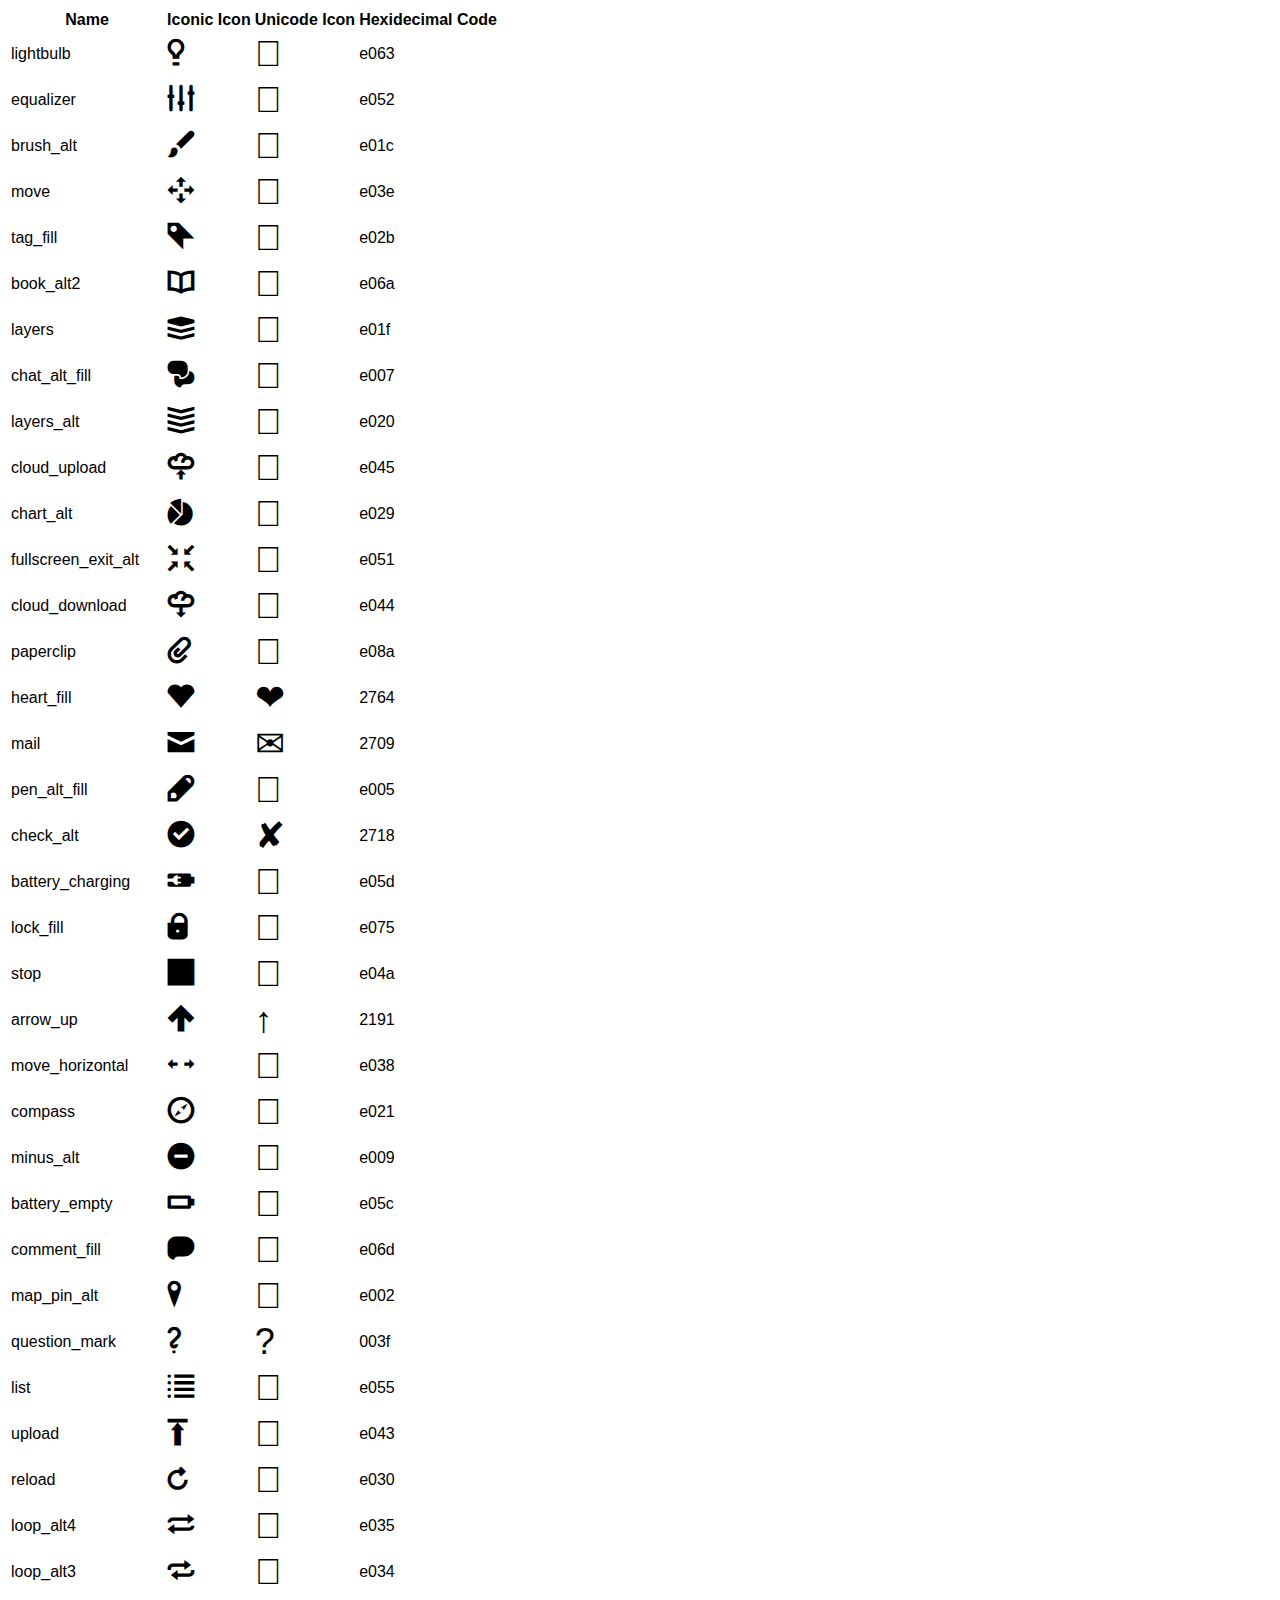
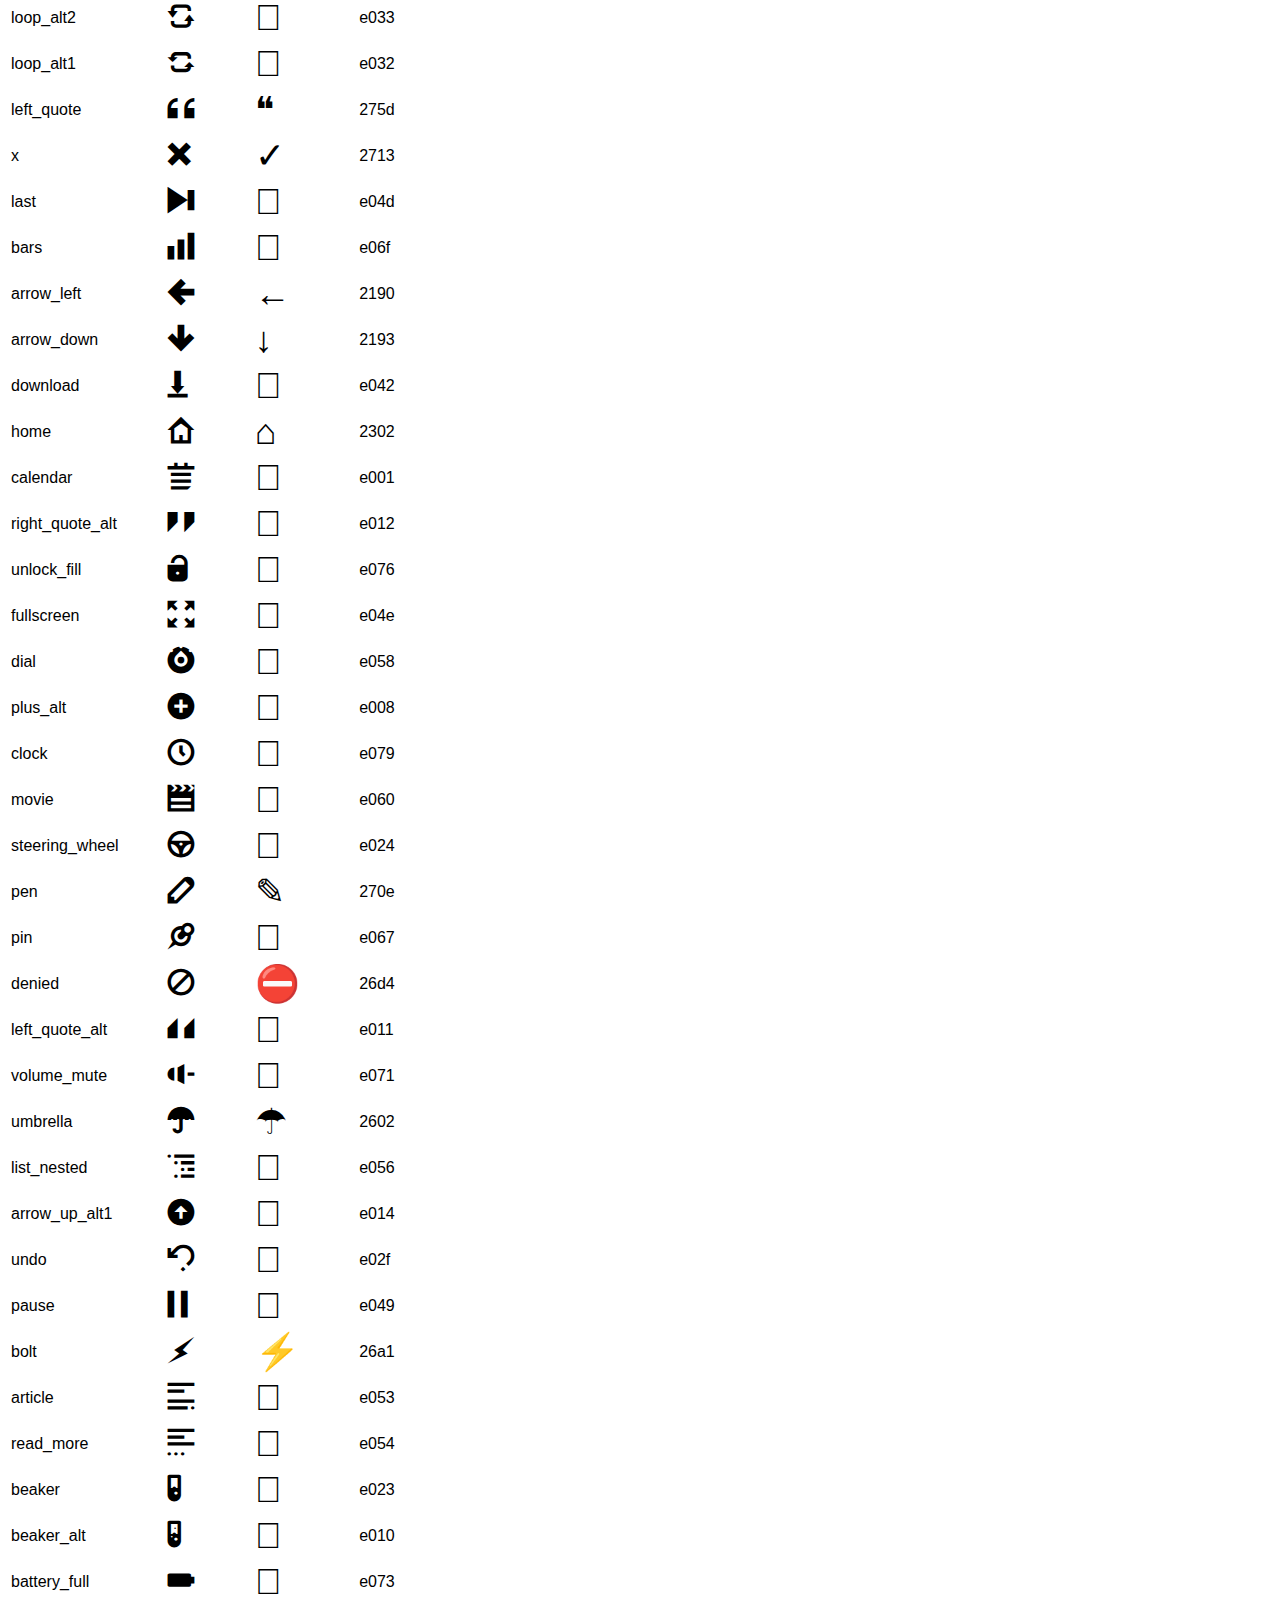
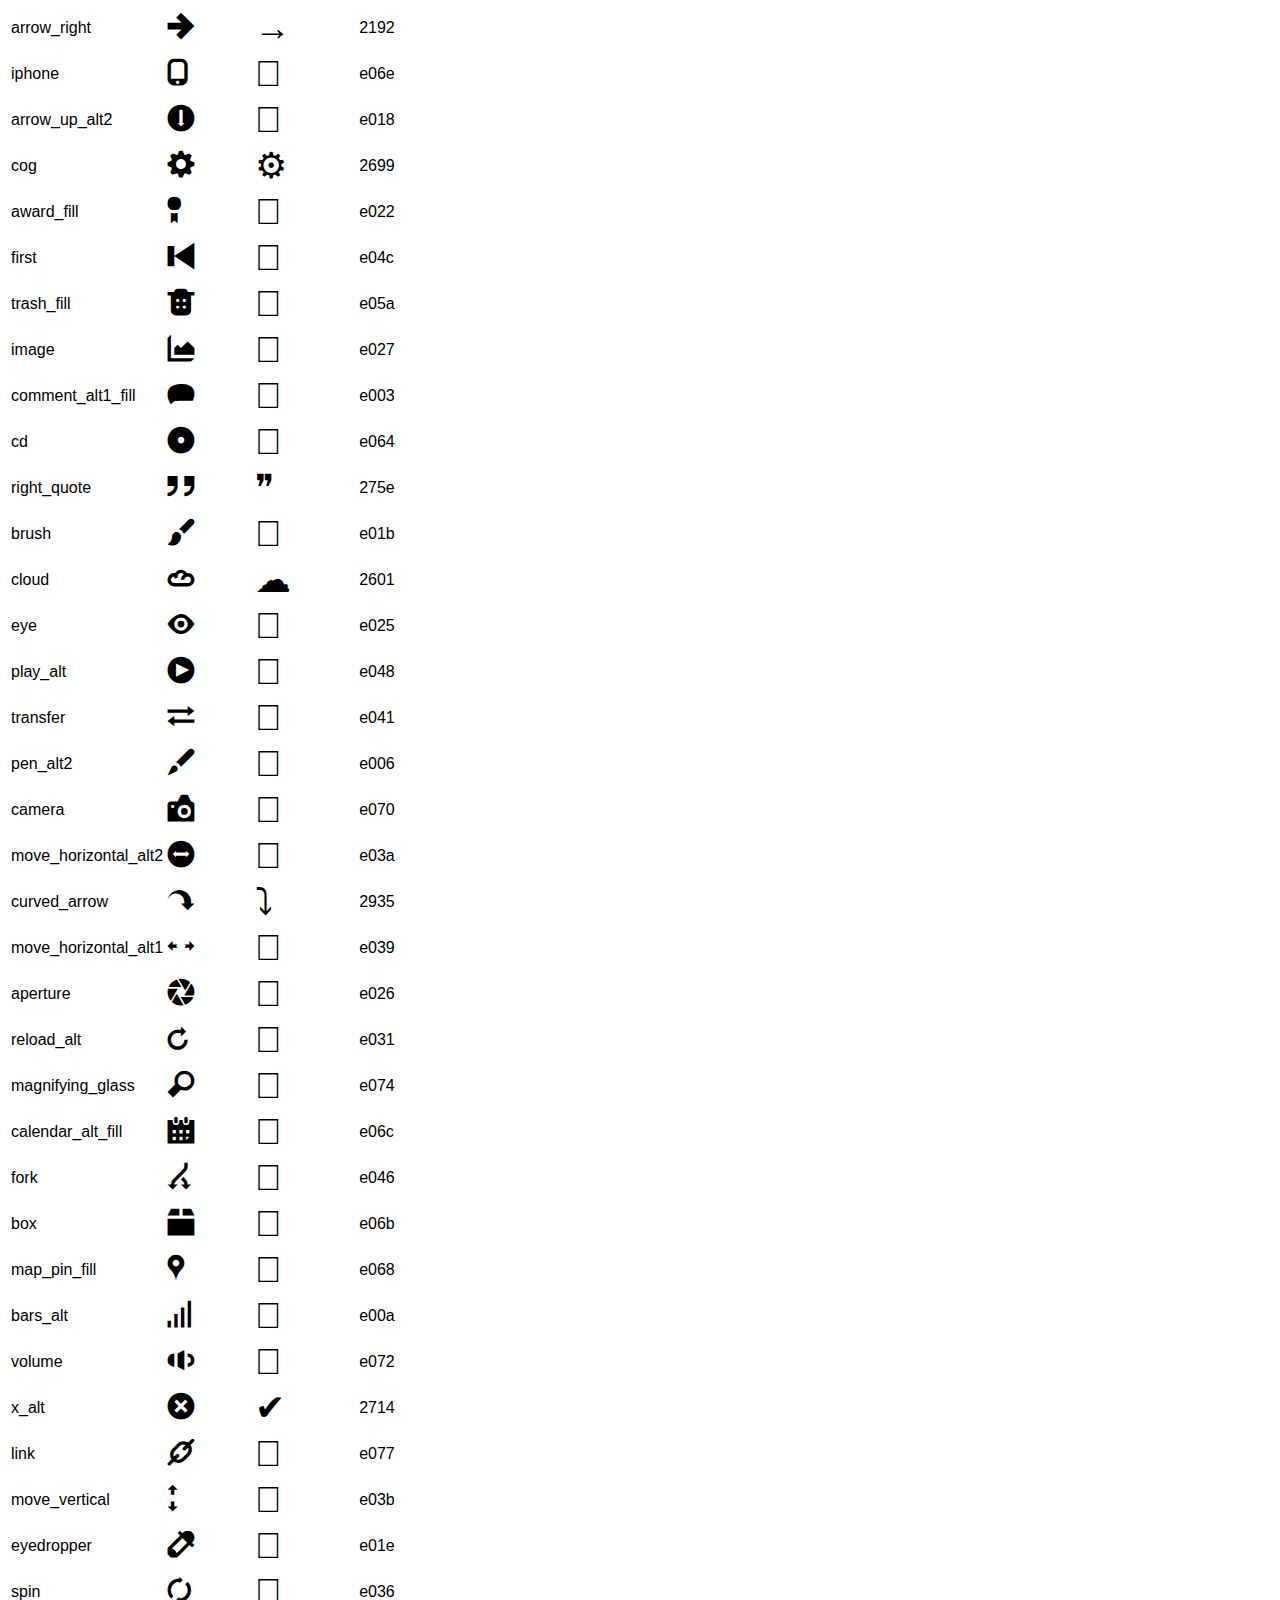
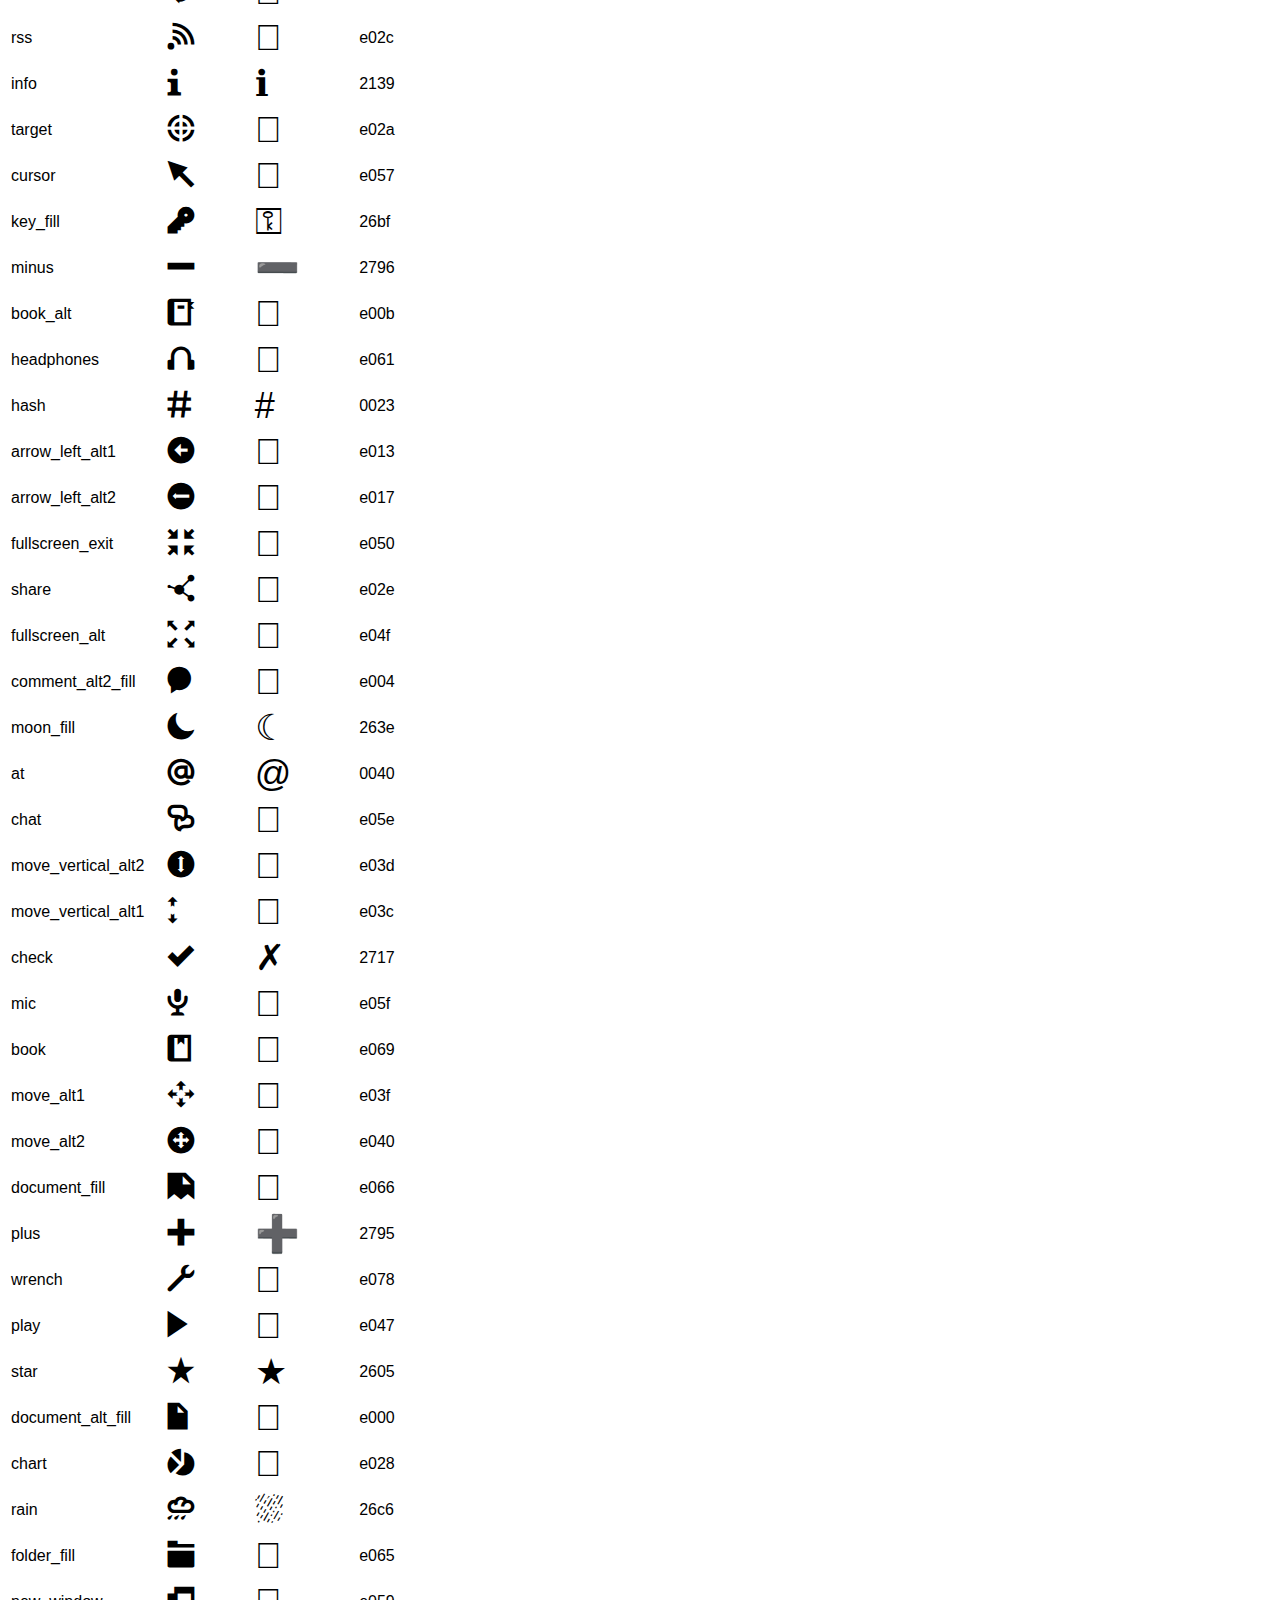
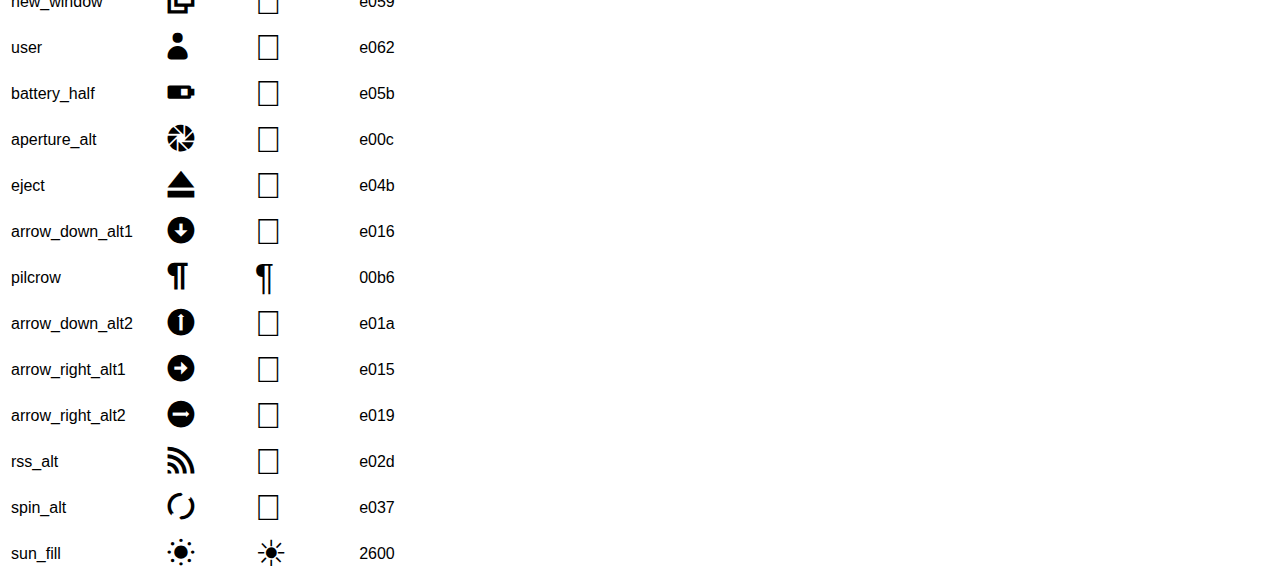
<file: assets/iconic fill/iconic_fill_demo.html>
<html><head><title>Iconic Font-embedding demo</title><link rel='stylesheet' href='iconic_fill.css' type='text/css' media='screen' /><style> body {font-family:'Helvetica', arial, sans-serif;} span { font-size:36px; }</style><body><table><tr><th>Name</th><th>Iconic Icon</th><th>Unicode Icon</th><th>Hexidecimal Code</th><tr><td>lightbulb</td><td><span class='iconic lightbulb'></span></td><td><span class='lightbulb'></span></td><td>e063</td></tr><tr><td>equalizer</td><td><span class='iconic equalizer'></span></td><td><span class='equalizer'></span></td><td>e052</td></tr><tr><td>brush_alt</td><td><span class='iconic brush_alt'></span></td><td><span class='brush_alt'></span></td><td>e01c</td></tr><tr><td>move</td><td><span class='iconic move'></span></td><td><span class='move'></span></td><td>e03e</td></tr><tr><td>tag_fill</td><td><span class='iconic tag_fill'></span></td><td><span class='tag_fill'></span></td><td>e02b</td></tr><tr><td>book_alt2</td><td><span class='iconic book_alt2'></span></td><td><span class='book_alt2'></span></td><td>e06a</td></tr><tr><td>layers</td><td><span class='iconic layers'></span></td><td><span class='layers'></span></td><td>e01f</td></tr><tr><td>chat_alt_fill</td><td><span class='iconic chat_alt_fill'></span></td><td><span class='chat_alt_fill'></span></td><td>e007</td></tr><tr><td>layers_alt</td><td><span class='iconic layers_alt'></span></td><td><span class='layers_alt'></span></td><td>e020</td></tr><tr><td>cloud_upload</td><td><span class='iconic cloud_upload'></span></td><td><span class='cloud_upload'></span></td><td>e045</td></tr><tr><td>chart_alt</td><td><span class='iconic chart_alt'></span></td><td><span class='chart_alt'></span></td><td>e029</td></tr><tr><td>fullscreen_exit_alt</td><td><span class='iconic fullscreen_exit_alt'></span></td><td><span class='fullscreen_exit_alt'></span></td><td>e051</td></tr><tr><td>cloud_download</td><td><span class='iconic cloud_download'></span></td><td><span class='cloud_download'></span></td><td>e044</td></tr><tr><td>paperclip</td><td><span class='iconic paperclip'></span></td><td><span class='paperclip'></span></td><td>e08a</td></tr><tr><td>heart_fill</td><td><span class='iconic heart_fill'></span></td><td><span class='heart_fill'></span></td><td>2764</td></tr><tr><td>mail</td><td><span class='iconic mail'></span></td><td><span class='mail'></span></td><td>2709</td></tr><tr><td>pen_alt_fill</td><td><span class='iconic pen_alt_fill'></span></td><td><span class='pen_alt_fill'></span></td><td>e005</td></tr><tr><td>check_alt</td><td><span class='iconic check_alt'></span></td><td><span class='check_alt'></span></td><td>2718</td></tr><tr><td>battery_charging</td><td><span class='iconic battery_charging'></span></td><td><span class='battery_charging'></span></td><td>e05d</td></tr><tr><td>lock_fill</td><td><span class='iconic lock_fill'></span></td><td><span class='lock_fill'></span></td><td>e075</td></tr><tr><td>stop</td><td><span class='iconic stop'></span></td><td><span class='stop'></span></td><td>e04a</td></tr><tr><td>arrow_up</td><td><span class='iconic arrow_up'></span></td><td><span class='arrow_up'></span></td><td>2191</td></tr><tr><td>move_horizontal</td><td><span class='iconic move_horizontal'></span></td><td><span class='move_horizontal'></span></td><td>e038</td></tr><tr><td>compass</td><td><span class='iconic compass'></span></td><td><span class='compass'></span></td><td>e021</td></tr><tr><td>minus_alt</td><td><span class='iconic minus_alt'></span></td><td><span class='minus_alt'></span></td><td>e009</td></tr><tr><td>battery_empty</td><td><span class='iconic battery_empty'></span></td><td><span class='battery_empty'></span></td><td>e05c</td></tr><tr><td>comment_fill</td><td><span class='iconic comment_fill'></span></td><td><span class='comment_fill'></span></td><td>e06d</td></tr><tr><td>map_pin_alt</td><td><span class='iconic map_pin_alt'></span></td><td><span class='map_pin_alt'></span></td><td>e002</td></tr><tr><td>question_mark</td><td><span class='iconic question_mark'></span></td><td><span class='question_mark'></span></td><td>003f</td></tr><tr><td>list</td><td><span class='iconic list'></span></td><td><span class='list'></span></td><td>e055</td></tr><tr><td>upload</td><td><span class='iconic upload'></span></td><td><span class='upload'></span></td><td>e043</td></tr><tr><td>reload</td><td><span class='iconic reload'></span></td><td><span class='reload'></span></td><td>e030</td></tr><tr><td>loop_alt4</td><td><span class='iconic loop_alt4'></span></td><td><span class='loop_alt4'></span></td><td>e035</td></tr><tr><td>loop_alt3</td><td><span class='iconic loop_alt3'></span></td><td><span class='loop_alt3'></span></td><td>e034</td></tr><tr><td>loop_alt2</td><td><span class='iconic loop_alt2'></span></td><td><span class='loop_alt2'></span></td><td>e033</td></tr><tr><td>loop_alt1</td><td><span class='iconic loop_alt1'></span></td><td><span class='loop_alt1'></span></td><td>e032</td></tr><tr><td>left_quote</td><td><span class='iconic left_quote'></span></td><td><span class='left_quote'></span></td><td>275d</td></tr><tr><td>x</td><td><span class='iconic x'></span></td><td><span class='x'></span></td><td>2713</td></tr><tr><td>last</td><td><span class='iconic last'></span></td><td><span class='last'></span></td><td>e04d</td></tr><tr><td>bars</td><td><span class='iconic bars'></span></td><td><span class='bars'></span></td><td>e06f</td></tr><tr><td>arrow_left</td><td><span class='iconic arrow_left'></span></td><td><span class='arrow_left'></span></td><td>2190</td></tr><tr><td>arrow_down</td><td><span class='iconic arrow_down'></span></td><td><span class='arrow_down'></span></td><td>2193</td></tr><tr><td>download</td><td><span class='iconic download'></span></td><td><span class='download'></span></td><td>e042</td></tr><tr><td>home</td><td><span class='iconic home'></span></td><td><span class='home'></span></td><td>2302</td></tr><tr><td>calendar</td><td><span class='iconic calendar'></span></td><td><span class='calendar'></span></td><td>e001</td></tr><tr><td>right_quote_alt</td><td><span class='iconic right_quote_alt'></span></td><td><span class='right_quote_alt'></span></td><td>e012</td></tr><tr><td>unlock_fill</td><td><span class='iconic unlock_fill'></span></td><td><span class='unlock_fill'></span></td><td>e076</td></tr><tr><td>fullscreen</td><td><span class='iconic fullscreen'></span></td><td><span class='fullscreen'></span></td><td>e04e</td></tr><tr><td>dial</td><td><span class='iconic dial'></span></td><td><span class='dial'></span></td><td>e058</td></tr><tr><td>plus_alt</td><td><span class='iconic plus_alt'></span></td><td><span class='plus_alt'></span></td><td>e008</td></tr><tr><td>clock</td><td><span class='iconic clock'></span></td><td><span class='clock'></span></td><td>e079</td></tr><tr><td>movie</td><td><span class='iconic movie'></span></td><td><span class='movie'></span></td><td>e060</td></tr><tr><td>steering_wheel</td><td><span class='iconic steering_wheel'></span></td><td><span class='steering_wheel'></span></td><td>e024</td></tr><tr><td>pen</td><td><span class='iconic pen'></span></td><td><span class='pen'></span></td><td>270e</td></tr><tr><td>pin</td><td><span class='iconic pin'></span></td><td><span class='pin'></span></td><td>e067</td></tr><tr><td>denied</td><td><span class='iconic denied'></span></td><td><span class='denied'></span></td><td>26d4</td></tr><tr><td>left_quote_alt</td><td><span class='iconic left_quote_alt'></span></td><td><span class='left_quote_alt'></span></td><td>e011</td></tr><tr><td>volume_mute</td><td><span class='iconic volume_mute'></span></td><td><span class='volume_mute'></span></td><td>e071</td></tr><tr><td>umbrella</td><td><span class='iconic umbrella'></span></td><td><span class='umbrella'></span></td><td>2602</td></tr><tr><td>list_nested</td><td><span class='iconic list_nested'></span></td><td><span class='list_nested'></span></td><td>e056</td></tr><tr><td>arrow_up_alt1</td><td><span class='iconic arrow_up_alt1'></span></td><td><span class='arrow_up_alt1'></span></td><td>e014</td></tr><tr><td>undo</td><td><span class='iconic undo'></span></td><td><span class='undo'></span></td><td>e02f</td></tr><tr><td>pause</td><td><span class='iconic pause'></span></td><td><span class='pause'></span></td><td>e049</td></tr><tr><td>bolt</td><td><span class='iconic bolt'></span></td><td><span class='bolt'></span></td><td>26a1</td></tr><tr><td>article</td><td><span class='iconic article'></span></td><td><span class='article'></span></td><td>e053</td></tr><tr><td>read_more</td><td><span class='iconic read_more'></span></td><td><span class='read_more'></span></td><td>e054</td></tr><tr><td>beaker</td><td><span class='iconic beaker'></span></td><td><span class='beaker'></span></td><td>e023</td></tr><tr><td>beaker_alt</td><td><span class='iconic beaker_alt'></span></td><td><span class='beaker_alt'></span></td><td>e010</td></tr><tr><td>battery_full</td><td><span class='iconic battery_full'></span></td><td><span class='battery_full'></span></td><td>e073</td></tr><tr><td>arrow_right</td><td><span class='iconic arrow_right'></span></td><td><span class='arrow_right'></span></td><td>2192</td></tr><tr><td>iphone</td><td><span class='iconic iphone'></span></td><td><span class='iphone'></span></td><td>e06e</td></tr><tr><td>arrow_up_alt2</td><td><span class='iconic arrow_up_alt2'></span></td><td><span class='arrow_up_alt2'></span></td><td>e018</td></tr><tr><td>cog</td><td><span class='iconic cog'></span></td><td><span class='cog'></span></td><td>2699</td></tr><tr><td>award_fill</td><td><span class='iconic award_fill'></span></td><td><span class='award_fill'></span></td><td>e022</td></tr><tr><td>first</td><td><span class='iconic first'></span></td><td><span class='first'></span></td><td>e04c</td></tr><tr><td>trash_fill</td><td><span class='iconic trash_fill'></span></td><td><span class='trash_fill'></span></td><td>e05a</td></tr><tr><td>image</td><td><span class='iconic image'></span></td><td><span class='image'></span></td><td>e027</td></tr><tr><td>comment_alt1_fill</td><td><span class='iconic comment_alt1_fill'></span></td><td><span class='comment_alt1_fill'></span></td><td>e003</td></tr><tr><td>cd</td><td><span class='iconic cd'></span></td><td><span class='cd'></span></td><td>e064</td></tr><tr><td>right_quote</td><td><span class='iconic right_quote'></span></td><td><span class='right_quote'></span></td><td>275e</td></tr><tr><td>brush</td><td><span class='iconic brush'></span></td><td><span class='brush'></span></td><td>e01b</td></tr><tr><td>cloud</td><td><span class='iconic cloud'></span></td><td><span class='cloud'></span></td><td>2601</td></tr><tr><td>eye</td><td><span class='iconic eye'></span></td><td><span class='eye'></span></td><td>e025</td></tr><tr><td>play_alt</td><td><span class='iconic play_alt'></span></td><td><span class='play_alt'></span></td><td>e048</td></tr><tr><td>transfer</td><td><span class='iconic transfer'></span></td><td><span class='transfer'></span></td><td>e041</td></tr><tr><td>pen_alt2</td><td><span class='iconic pen_alt2'></span></td><td><span class='pen_alt2'></span></td><td>e006</td></tr><tr><td>camera</td><td><span class='iconic camera'></span></td><td><span class='camera'></span></td><td>e070</td></tr><tr><td>move_horizontal_alt2</td><td><span class='iconic move_horizontal_alt2'></span></td><td><span class='move_horizontal_alt2'></span></td><td>e03a</td></tr><tr><td>curved_arrow</td><td><span class='iconic curved_arrow'></span></td><td><span class='curved_arrow'></span></td><td>2935</td></tr><tr><td>move_horizontal_alt1</td><td><span class='iconic move_horizontal_alt1'></span></td><td><span class='move_horizontal_alt1'></span></td><td>e039</td></tr><tr><td>aperture</td><td><span class='iconic aperture'></span></td><td><span class='aperture'></span></td><td>e026</td></tr><tr><td>reload_alt</td><td><span class='iconic reload_alt'></span></td><td><span class='reload_alt'></span></td><td>e031</td></tr><tr><td>magnifying_glass</td><td><span class='iconic magnifying_glass'></span></td><td><span class='magnifying_glass'></span></td><td>e074</td></tr><tr><td>calendar_alt_fill</td><td><span class='iconic calendar_alt_fill'></span></td><td><span class='calendar_alt_fill'></span></td><td>e06c</td></tr><tr><td>fork</td><td><span class='iconic fork'></span></td><td><span class='fork'></span></td><td>e046</td></tr><tr><td>box</td><td><span class='iconic box'></span></td><td><span class='box'></span></td><td>e06b</td></tr><tr><td>map_pin_fill</td><td><span class='iconic map_pin_fill'></span></td><td><span class='map_pin_fill'></span></td><td>e068</td></tr><tr><td>bars_alt</td><td><span class='iconic bars_alt'></span></td><td><span class='bars_alt'></span></td><td>e00a</td></tr><tr><td>volume</td><td><span class='iconic volume'></span></td><td><span class='volume'></span></td><td>e072</td></tr><tr><td>x_alt</td><td><span class='iconic x_alt'></span></td><td><span class='x_alt'></span></td><td>2714</td></tr><tr><td>link</td><td><span class='iconic link'></span></td><td><span class='link'></span></td><td>e077</td></tr><tr><td>move_vertical</td><td><span class='iconic move_vertical'></span></td><td><span class='move_vertical'></span></td><td>e03b</td></tr><tr><td>eyedropper</td><td><span class='iconic eyedropper'></span></td><td><span class='eyedropper'></span></td><td>e01e</td></tr><tr><td>spin</td><td><span class='iconic spin'></span></td><td><span class='spin'></span></td><td>e036</td></tr><tr><td>rss</td><td><span class='iconic rss'></span></td><td><span class='rss'></span></td><td>e02c</td></tr><tr><td>info</td><td><span class='iconic info'></span></td><td><span class='info'></span></td><td>2139</td></tr><tr><td>target</td><td><span class='iconic target'></span></td><td><span class='target'></span></td><td>e02a</td></tr><tr><td>cursor</td><td><span class='iconic cursor'></span></td><td><span class='cursor'></span></td><td>e057</td></tr><tr><td>key_fill</td><td><span class='iconic key_fill'></span></td><td><span class='key_fill'></span></td><td>26bf</td></tr><tr><td>minus</td><td><span class='iconic minus'></span></td><td><span class='minus'></span></td><td>2796</td></tr><tr><td>book_alt</td><td><span class='iconic book_alt'></span></td><td><span class='book_alt'></span></td><td>e00b</td></tr><tr><td>headphones</td><td><span class='iconic headphones'></span></td><td><span class='headphones'></span></td><td>e061</td></tr><tr><td>hash</td><td><span class='iconic hash'></span></td><td><span class='hash'></span></td><td>0023</td></tr><tr><td>arrow_left_alt1</td><td><span class='iconic arrow_left_alt1'></span></td><td><span class='arrow_left_alt1'></span></td><td>e013</td></tr><tr><td>arrow_left_alt2</td><td><span class='iconic arrow_left_alt2'></span></td><td><span class='arrow_left_alt2'></span></td><td>e017</td></tr><tr><td>fullscreen_exit</td><td><span class='iconic fullscreen_exit'></span></td><td><span class='fullscreen_exit'></span></td><td>e050</td></tr><tr><td>share</td><td><span class='iconic share'></span></td><td><span class='share'></span></td><td>e02e</td></tr><tr><td>fullscreen_alt</td><td><span class='iconic fullscreen_alt'></span></td><td><span class='fullscreen_alt'></span></td><td>e04f</td></tr><tr><td>comment_alt2_fill</td><td><span class='iconic comment_alt2_fill'></span></td><td><span class='comment_alt2_fill'></span></td><td>e004</td></tr><tr><td>moon_fill</td><td><span class='iconic moon_fill'></span></td><td><span class='moon_fill'></span></td><td>263e</td></tr><tr><td>at</td><td><span class='iconic at'></span></td><td><span class='at'></span></td><td>0040</td></tr><tr><td>chat</td><td><span class='iconic chat'></span></td><td><span class='chat'></span></td><td>e05e</td></tr><tr><td>move_vertical_alt2</td><td><span class='iconic move_vertical_alt2'></span></td><td><span class='move_vertical_alt2'></span></td><td>e03d</td></tr><tr><td>move_vertical_alt1</td><td><span class='iconic move_vertical_alt1'></span></td><td><span class='move_vertical_alt1'></span></td><td>e03c</td></tr><tr><td>check</td><td><span class='iconic check'></span></td><td><span class='check'></span></td><td>2717</td></tr><tr><td>mic</td><td><span class='iconic mic'></span></td><td><span class='mic'></span></td><td>e05f</td></tr><tr><td>book</td><td><span class='iconic book'></span></td><td><span class='book'></span></td><td>e069</td></tr><tr><td>move_alt1</td><td><span class='iconic move_alt1'></span></td><td><span class='move_alt1'></span></td><td>e03f</td></tr><tr><td>move_alt2</td><td><span class='iconic move_alt2'></span></td><td><span class='move_alt2'></span></td><td>e040</td></tr><tr><td>document_fill</td><td><span class='iconic document_fill'></span></td><td><span class='document_fill'></span></td><td>e066</td></tr><tr><td>plus</td><td><span class='iconic plus'></span></td><td><span class='plus'></span></td><td>2795</td></tr><tr><td>wrench</td><td><span class='iconic wrench'></span></td><td><span class='wrench'></span></td><td>e078</td></tr><tr><td>play</td><td><span class='iconic play'></span></td><td><span class='play'></span></td><td>e047</td></tr><tr><td>star</td><td><span class='iconic star'></span></td><td><span class='star'></span></td><td>2605</td></tr><tr><td>document_alt_fill</td><td><span class='iconic document_alt_fill'></span></td><td><span class='document_alt_fill'></span></td><td>e000</td></tr><tr><td>chart</td><td><span class='iconic chart'></span></td><td><span class='chart'></span></td><td>e028</td></tr><tr><td>rain</td><td><span class='iconic rain'></span></td><td><span class='rain'></span></td><td>26c6</td></tr><tr><td>folder_fill</td><td><span class='iconic folder_fill'></span></td><td><span class='folder_fill'></span></td><td>e065</td></tr><tr><td>new_window</td><td><span class='iconic new_window'></span></td><td><span class='new_window'></span></td><td>e059</td></tr><tr><td>user</td><td><span class='iconic user'></span></td><td><span class='user'></span></td><td>e062</td></tr><tr><td>battery_half</td><td><span class='iconic battery_half'></span></td><td><span class='battery_half'></span></td><td>e05b</td></tr><tr><td>aperture_alt</td><td><span class='iconic aperture_alt'></span></td><td><span class='aperture_alt'></span></td><td>e00c</td></tr><tr><td>eject</td><td><span class='iconic eject'></span></td><td><span class='eject'></span></td><td>e04b</td></tr><tr><td>arrow_down_alt1</td><td><span class='iconic arrow_down_alt1'></span></td><td><span class='arrow_down_alt1'></span></td><td>e016</td></tr><tr><td>pilcrow</td><td><span class='iconic pilcrow'></span></td><td><span class='pilcrow'></span></td><td>00b6</td></tr><tr><td>arrow_down_alt2</td><td><span class='iconic arrow_down_alt2'></span></td><td><span class='arrow_down_alt2'></span></td><td>e01a</td></tr><tr><td>arrow_right_alt1</td><td><span class='iconic arrow_right_alt1'></span></td><td><span class='arrow_right_alt1'></span></td><td>e015</td></tr><tr><td>arrow_right_alt2</td><td><span class='iconic arrow_right_alt2'></span></td><td><span class='arrow_right_alt2'></span></td><td>e019</td></tr><tr><td>rss_alt</td><td><span class='iconic rss_alt'></span></td><td><span class='rss_alt'></span></td><td>e02d</td></tr><tr><td>spin_alt</td><td><span class='iconic spin_alt'></span></td><td><span class='spin_alt'></span></td><td>e037</td></tr><tr><td>sun_fill</td><td><span class='iconic sun_fill'></span></td><td><span class='sun_fill'></span></td><td>2600</td></tr></table></body></html>
</file>
<file: assets/iconic fill/iconic_fill.css>
@font-face { font-family: 'IconicFill'; src: url('iconic_fill.eot'); src: url('iconic_fill.eot?#iefix') format('embedded-opentype'), url('iconic_fill.ttf') format('truetype'), url('iconic_fill.svg#iconic') format('svg'); font-weight: normal; font-style: normal; }.iconic { display:inline-block; font-family: 'IconicFill'; }.lightbulb:before {content:'\e063';}.equalizer:before {content:'\e052';}.brush_alt:before {content:'\e01c';}.move:before {content:'\e03e';}.tag_fill:before {content:'\e02b';}.book_alt2:before {content:'\e06a';}.layers:before {content:'\e01f';}.chat_alt_fill:before {content:'\e007';}.layers_alt:before {content:'\e020';}.cloud_upload:before {content:'\e045';}.chart_alt:before {content:'\e029';}.fullscreen_exit_alt:before {content:'\e051';}.cloud_download:before {content:'\e044';}.paperclip:before {content:'\e08a';}.heart_fill:before {content:'\2764';}.mail:before {content:'\2709';}.pen_alt_fill:before {content:'\e005';}.check_alt:before {content:'\2718';}.battery_charging:before {content:'\e05d';}.lock_fill:before {content:'\e075';}.stop:before {content:'\e04a';}.arrow_up:before {content:'\2191';}.move_horizontal:before {content:'\e038';}.compass:before {content:'\e021';}.minus_alt:before {content:'\e009';}.battery_empty:before {content:'\e05c';}.comment_fill:before {content:'\e06d';}.map_pin_alt:before {content:'\e002';}.question_mark:before {content:'\003f';}.list:before {content:'\e055';}.upload:before {content:'\e043';}.reload:before {content:'\e030';}.loop_alt4:before {content:'\e035';}.loop_alt3:before {content:'\e034';}.loop_alt2:before {content:'\e033';}.loop_alt1:before {content:'\e032';}.left_quote:before {content:'\275d';}.x:before {content:'\2713';}.last:before {content:'\e04d';}.bars:before {content:'\e06f';}.arrow_left:before {content:'\2190';}.arrow_down:before {content:'\2193';}.download:before {content:'\e042';}.home:before {content:'\2302';}.calendar:before {content:'\e001';}.right_quote_alt:before {content:'\e012';}.unlock_fill:before {content:'\e076';}.fullscreen:before {content:'\e04e';}.dial:before {content:'\e058';}.plus_alt:before {content:'\e008';}.clock:before {content:'\e079';}.movie:before {content:'\e060';}.steering_wheel:before {content:'\e024';}.pen:before {content:'\270e';}.pin:before {content:'\e067';}.denied:before {content:'\26d4';}.left_quote_alt:before {content:'\e011';}.volume_mute:before {content:'\e071';}.umbrella:before {content:'\2602';}.list_nested:before {content:'\e056';}.arrow_up_alt1:before {content:'\e014';}.undo:before {content:'\e02f';}.pause:before {content:'\e049';}.bolt:before {content:'\26a1';}.article:before {content:'\e053';}.read_more:before {content:'\e054';}.beaker:before {content:'\e023';}.beaker_alt:before {content:'\e010';}.battery_full:before {content:'\e073';}.arrow_right:before {content:'\2192';}.iphone:before {content:'\e06e';}.arrow_up_alt2:before {content:'\e018';}.cog:before {content:'\2699';}.award_fill:before {content:'\e022';}.first:before {content:'\e04c';}.trash_fill:before {content:'\e05a';}.image:before {content:'\e027';}.comment_alt1_fill:before {content:'\e003';}.cd:before {content:'\e064';}.right_quote:before {content:'\275e';}.brush:before {content:'\e01b';}.cloud:before {content:'\2601';}.eye:before {content:'\e025';}.play_alt:before {content:'\e048';}.transfer:before {content:'\e041';}.pen_alt2:before {content:'\e006';}.camera:before {content:'\e070';}.move_horizontal_alt2:before {content:'\e03a';}.curved_arrow:before {content:'\2935';}.move_horizontal_alt1:before {content:'\e039';}.aperture:before {content:'\e026';}.reload_alt:before {content:'\e031';}.magnifying_glass:before {content:'\e074';}.calendar_alt_fill:before {content:'\e06c';}.fork:before {content:'\e046';}.box:before {content:'\e06b';}.map_pin_fill:before {content:'\e068';}.bars_alt:before {content:'\e00a';}.volume:before {content:'\e072';}.x_alt:before {content:'\2714';}.link:before {content:'\e077';}.move_vertical:before {content:'\e03b';}.eyedropper:before {content:'\e01e';}.spin:before {content:'\e036';}.rss:before {content:'\e02c';}.info:before {content:'\2139';}.target:before {content:'\e02a';}.cursor:before {content:'\e057';}.key_fill:before {content:'\26bf';}.minus:before {content:'\2796';}.book_alt:before {content:'\e00b';}.headphones:before {content:'\e061';}.hash:before {content:'\0023';}.arrow_left_alt1:before {content:'\e013';}.arrow_left_alt2:before {content:'\e017';}.fullscreen_exit:before {content:'\e050';}.share:before {content:'\e02e';}.fullscreen_alt:before {content:'\e04f';}.comment_alt2_fill:before {content:'\e004';}.moon_fill:before {content:'\263e';}.at:before {content:'\0040';}.chat:before {content:'\e05e';}.move_vertical_alt2:before {content:'\e03d';}.move_vertical_alt1:before {content:'\e03c';}.check:before {content:'\2717';}.mic:before {content:'\e05f';}.book:before {content:'\e069';}.move_alt1:before {content:'\e03f';}.move_alt2:before {content:'\e040';}.document_fill:before {content:'\e066';}.plus:before {content:'\2795';}.wrench:before {content:'\e078';}.play:before {content:'\e047';}.star:before {content:'\2605';}.document_alt_fill:before {content:'\e000';}.chart:before {content:'\e028';}.rain:before {content:'\26c6';}.folder_fill:before {content:'\e065';}.new_window:before {content:'\e059';}.user:before {content:'\e062';}.battery_half:before {content:'\e05b';}.aperture_alt:before {content:'\e00c';}.eject:before {content:'\e04b';}.arrow_down_alt1:before {content:'\e016';}.pilcrow:before {content:'\00b6';}.arrow_down_alt2:before {content:'\e01a';}.arrow_right_alt1:before {content:'\e015';}.arrow_right_alt2:before {content:'\e019';}.rss_alt:before {content:'\e02d';}.spin_alt:before {content:'\e037';}.sun_fill:before {content:'\2600';}
</file>
